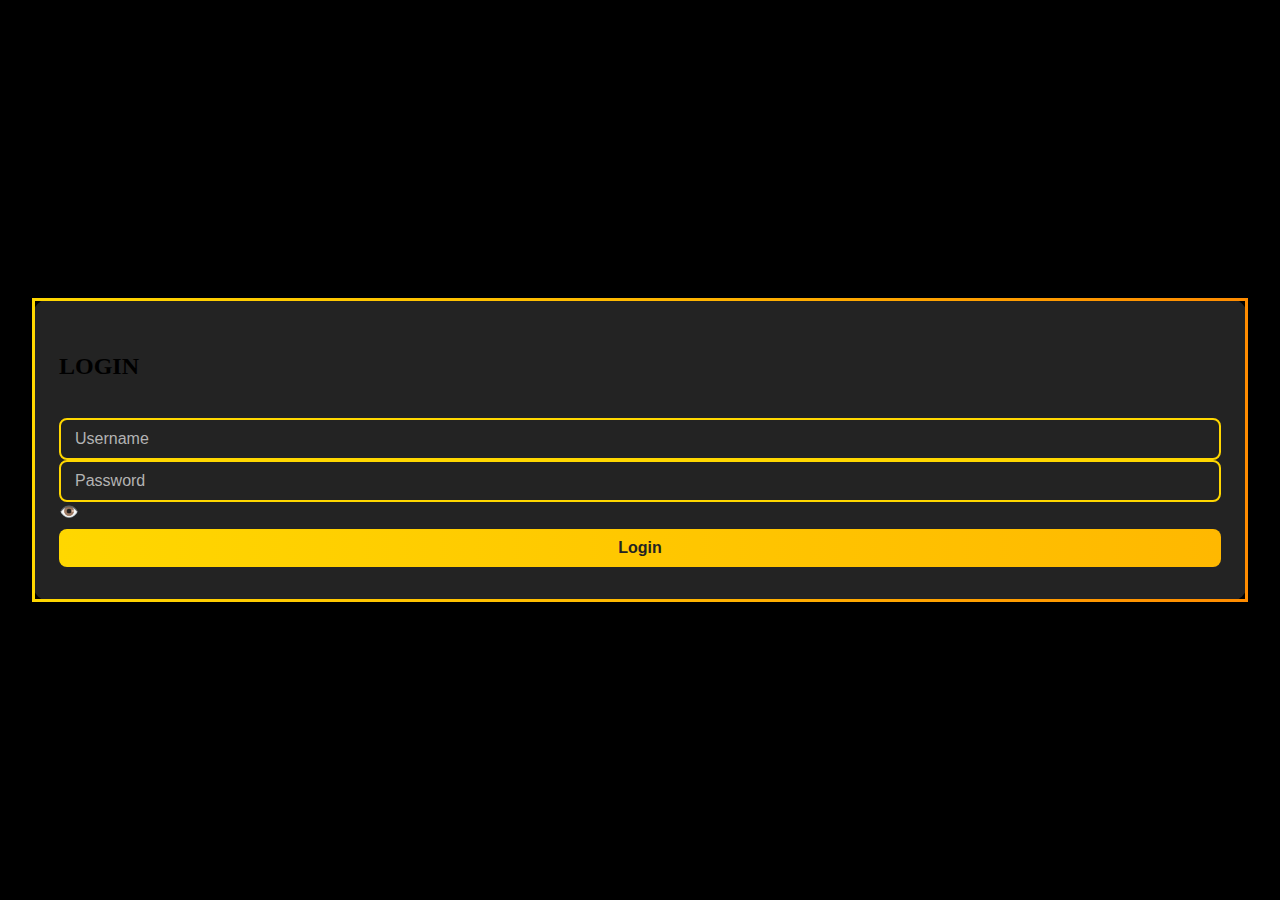
<file: index.html>
<!DOCTYPE html>
<html lang="id">
<head>
    <meta charset="UTF-8">
    <title>Login - Manajemen Keuangan</title>
    <link rel="stylesheet" href="style.css">
</head>
<body>
    <div class="bg-left"></div>
    <div class="bg-pattern"></div>
    <div class="login-container">
        <h2>LOGIN</h2>
        <form id="loginForm">
            <div class="input-box">
                <input type="text" id="username" placeholder="Username" required>
            </div>
            <div class="input-box">
                <input type="password" id="password" placeholder="Password" required>
                <span class="toggle-password" onclick="togglePassword()">👁️</span>
            </div>
            <button type="submit">Login</button>
            <div id="loginError" style="color: #f3b313; margin-top:10px; display:none;">Username atau Password salah.</div>
        </form>
    </div>
    <script src="script.js"></script>
</body>
</html>
</file>
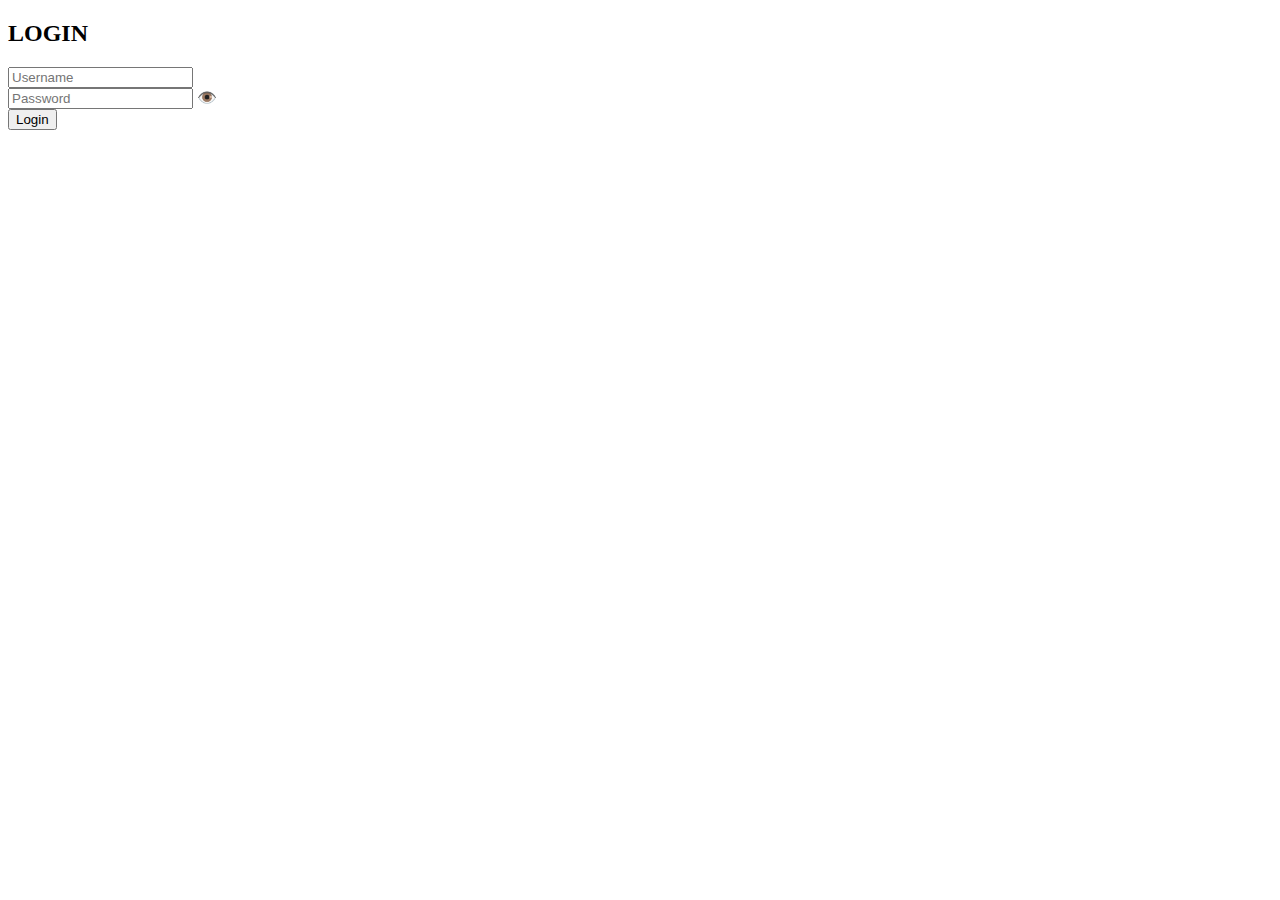
<file: Js/index.html>
<!DOCTYPE html>
<html lang="id">
<head>
    <meta charset="UTF-8">
    <title>Login - Manajemen Keuangan</title>
    <link rel="stylesheet" href="style.css">
</head>
<body>
    <div class="bg-left"></div>
    <div class="bg-pattern"></div>
    <div class="login-container">
        <h2>LOGIN</h2>
        <form id="loginForm">
            <div class="input-box">
                <input type="text" id="username" placeholder="Username" required>
            </div>
            <div class="input-box">
                <input type="password" id="password" placeholder="Password" required>
                <span class="toggle-password" onclick="togglePassword()">👁️</span>
            </div>
            <button type="submit">Login</button>
            <div id="loginError" style="color: #f3b313; margin-top:10px; display:none;">Username atau Password salah.</div>
        </form>
    </div>
    <script src="script.js"></script>
</body>
</html>
</file>
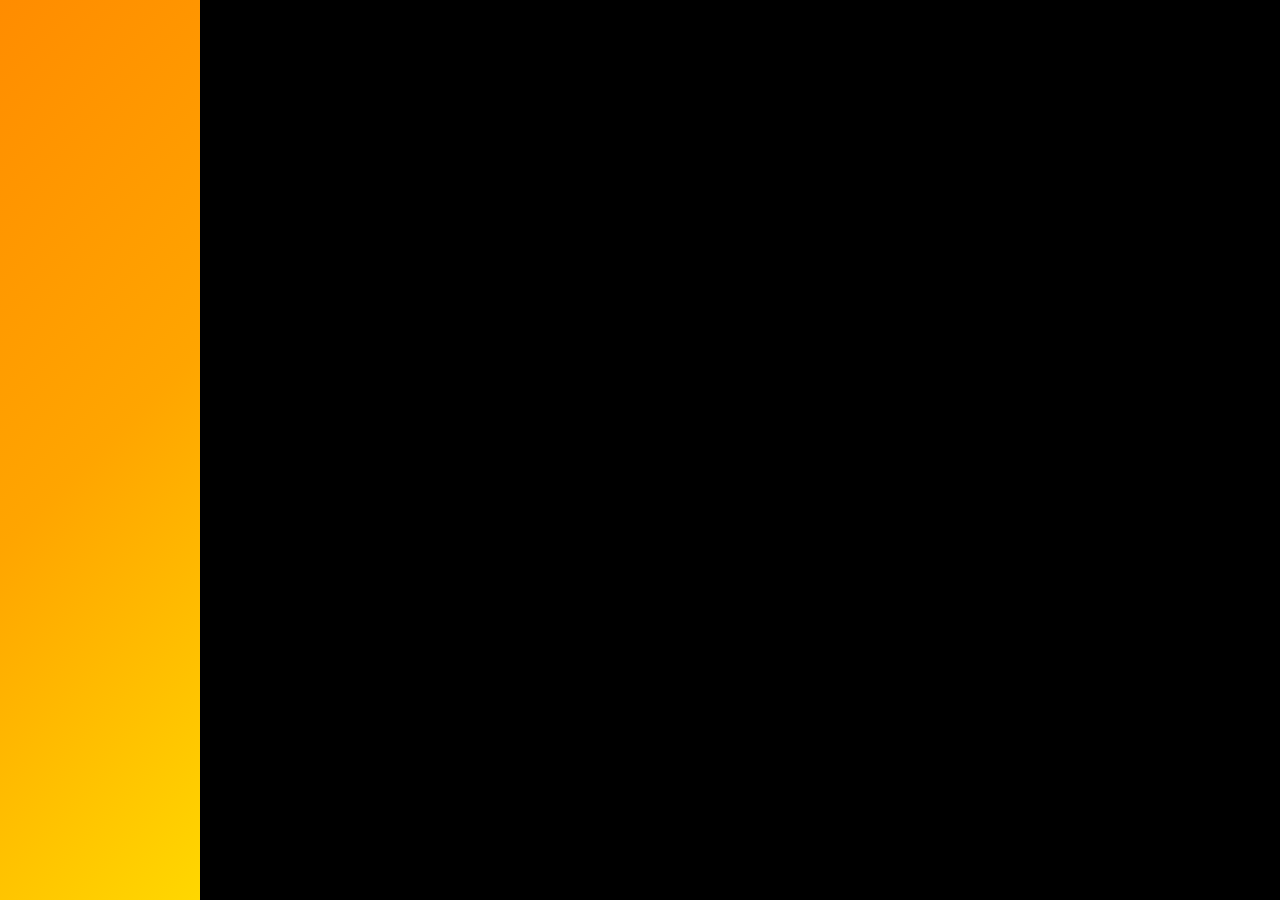
<file: dashboard.html>
<!DOCTYPE html>
<html lang="id">
<head>
  <meta charset="UTF-8" />
  <meta name="viewport" content="width=device-width, initial-scale=1.0" />
  <title>Halaman Awal</title>
  <link rel="stylesheet" href="dashboard.css">
  <link rel="stylesheet" href="dashboard.css">

</head>
<body>
  <div class="container">
    <div class="sidebar"></div>
    <div class="main"></div>
  </div>
</body>
</html>
</file>
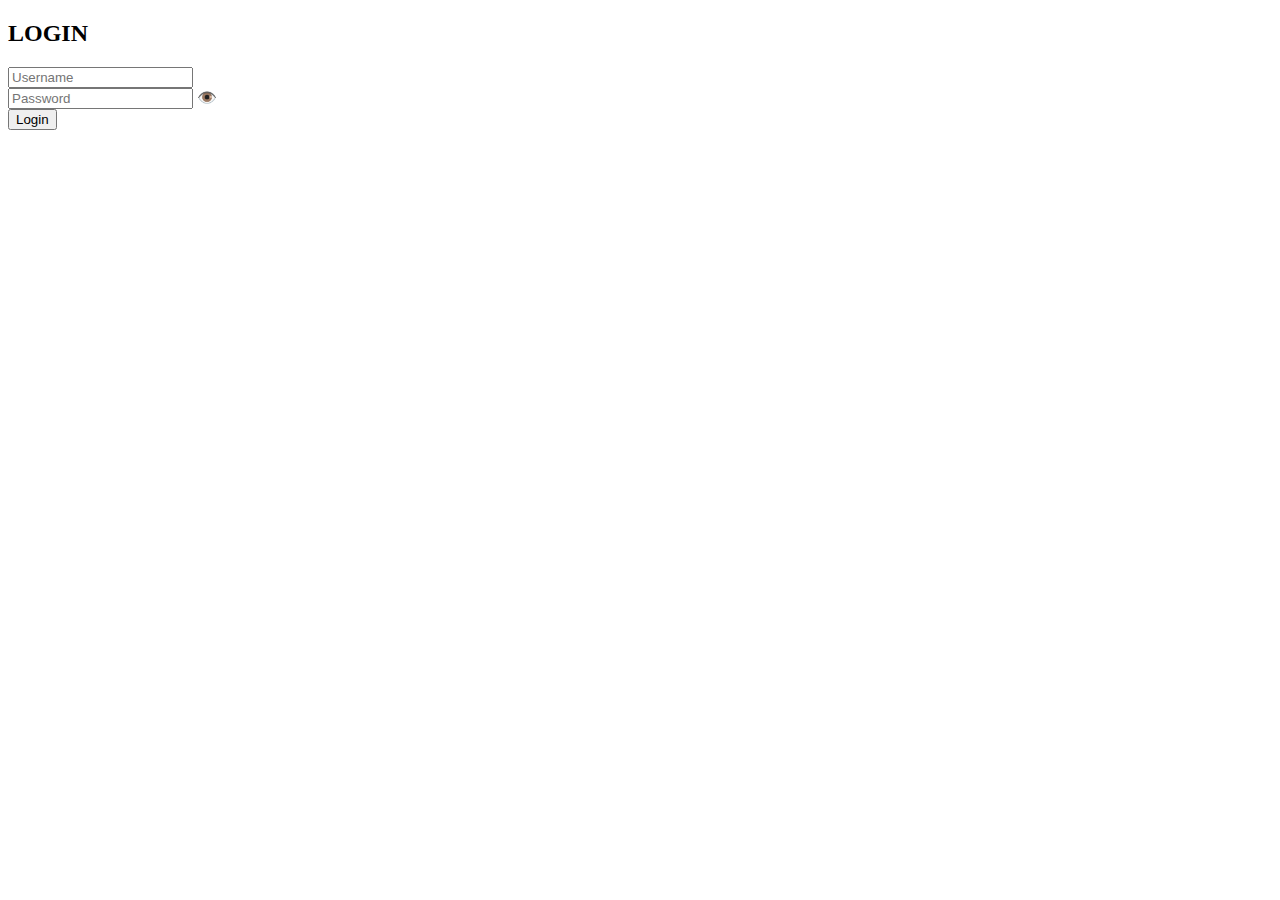
<file: Js/dashboard.html>
<!DOCTYPE html>
<html lang="id">
<head>
    <meta charset="UTF-8">
    <title>Dashboard - Manajemen Keuangan</title>
    <link rel="stylesheet" href="style.css">
</head>
<body>
    <div class="sidebar">
        <div class="menu active" onclick="showTab('pemasukan')">Pemasukan <span>&gt;</span></div>
        <div class="menu" onclick="showTab('pengeluaran')">Pengeluaran</div>
        <div class="menu" onclick="showTab('pengelolaan')">Pengelolaan</div>
        <div class="menu" onclick="logout()" style="margin-top:60px; background:#f3b313; color:#222;">Logout</div>
    </div>
    <div class="main-content">
        <div class="bg-pattern"></div>
        <div class="dashboard-header">
            <div class="stat-box">
                <div class="stat-title">Total pemasukan :</div>
                <div class="stat-value" id="totalPemasukan">Rp. 0</div>
            </div>
            <div class="stat-box">
                <div class="stat-title">Total pengeluaran :</div>
                <div class="stat-value" id="totalPengeluaran">Rp. 0</div>
            </div>
        </div>
        <!-- Tab Pemasukan -->
        <div id="pemasukan-tab">
            <h3>Input pemasukan</h3>
            <form id="formPemasukan" class="input-form">
                <input type="date" id="tglPemasukan" required>
                <input type="number" id="jumlahTelor" placeholder="Jumlah telor (kg)" required>
                <input type="number" id="hargaTelor" placeholder="Harga telor (Rp)" required>
                <button type="submit">Tambah</button>
            </form>
            <div class="tab-divider"></div>
            <h3>Riwayat pemasukan</h3>
            <div class="history-list" id="listPemasukan"></div>
        </div>
        <!-- Tab Pengeluaran -->
        <div id="pengeluaran-tab" style="display:none;">
            <h3>Input pengeluaran</h3>
            <form id="formPengeluaran" class="input-form">
                <input type="date" id="tglPengeluaran" required>
                <input type="text" id="jenisPengeluaran" placeholder="Jenis pengeluaran" required>
                <input type="number" id="nominalPengeluaran" placeholder="Nominal (Rp)" required>
                <button type="submit">Tambah</button>
            </form>
            <div class="tab-divider"></div>
            <h3>Riwayat pengeluaran</h3>
            <div class="history-list" id="listPengeluaran"></div>
        </div>
        <!-- Tab Pengelolaan -->
        <div id="pengelolaan-tab" style="display:none;">
            <h3>Pengelolaan / bulan</h3>
            <div class="tab-divider"></div>
            <div id="rekapPengelolaan"></div>
        </div>
    </div>
    <script src="dashboard.js"></script>
</body>
</html>
</file>
<file: style.css>
body {
  min-height: 100vh;
  margin: 0;
  padding: 0;
  background: #000;
  display: flex;
  align-items: center;
  justify-content: center;
}

.login-container {
  background: #232323;
  border: 3px solid;
  border-image: linear-gradient(90deg, #FFD700, #FFB800, #FF8C00) 1;
  border-radius: 20px;
  padding: 32px 24px;
  box-sizing: border-box;
  display: flex;
  flex-direction: column;
  gap: 18px;
  min-width: 320px;
  max-width: 95vw;
  width: 100%;
}

.login-title {
  text-align: center;
  color: #fff;
  letter-spacing: 2px;
  margin-bottom: 12px;
  font-size: 1.3rem;
  font-weight: bold;
}

.input-group {
  display: flex;
  flex-direction: column;
  gap: 12px;
}

.login-container input {
  border-radius: 8px;
  border: 2px solid #FFD700;
  padding: 10px 14px;
  font-size: 16px;
  background: #232323;
  color: #fff;
  outline: none;
  width: 100%;
  box-sizing: border-box;
}

.login-container input::placeholder {
  color: #b3b3b3;
}

.login-container button {
  border-radius: 8px;
  background: linear-gradient(90deg, #FFD700 0%, #FFB800 100%);
  color: #232323;
  font-weight: bold;
  border: none;
  padding: 10px 14px;
  font-size: 16px;
  margin-top: 8px;
  cursor: pointer;
  width: 100%;
  box-sizing: border-box;
  transition: background 0.2s;
}

.login-container button:hover {
  background: linear-gradient(90deg, #FFB800 0%, #FFD700 100%);
}

@media (max-width: 500px) {
  .login-container {
    min-width: unset;
    width: 98vw;
    padding: 16px 8px;
  }
}
</file>
<file: Js/style.css>
.input-form {
    display: flex;
    gap: 16px;
    margin-bottom: 18px;
}

.input-form input, .input-form button {
    padding: 10px 12px;
    border-radius: 8px;
    border: 2px solid #f3b313;
    background: #222;
    color: #fff;
    font-size: 1rem;
    outline: none;
}

.input-form button {
    background: linear-gradient(to right, #f3b313, #a0761d);
    color: #fff;
    font-weight: 600;
    border: none;
    cursor: pointer;
}

.history-card button {
    cursor: pointer;
    margin-left: 8px;
    font-size: 1rem;
}

/* Tambahan style sidebar, dashboard, dll sesuai kebutuhan proyek */
</file>
<file: dashboard.css>
/* Pastikan tidak ada margin/padding default */
* {
  margin: 0;
  padding: 0;
  box-sizing: border-box;
}

body, html {
  height: 100vh;
  background-color: #000;
  font-family: Arial, sans-serif;
}

.container {
  display: flex;
  height: 100%;
}

/* Sidebar gradasi emas */
.sidebar {
  width: 200px;
  background: linear-gradient(135deg, #FF8C00, #FFA500, #FFD700);
}

/* Bagian utama dengan latar hitam penuh */
.main {
  flex: 1;
  background-color: #000;
}
</file>
